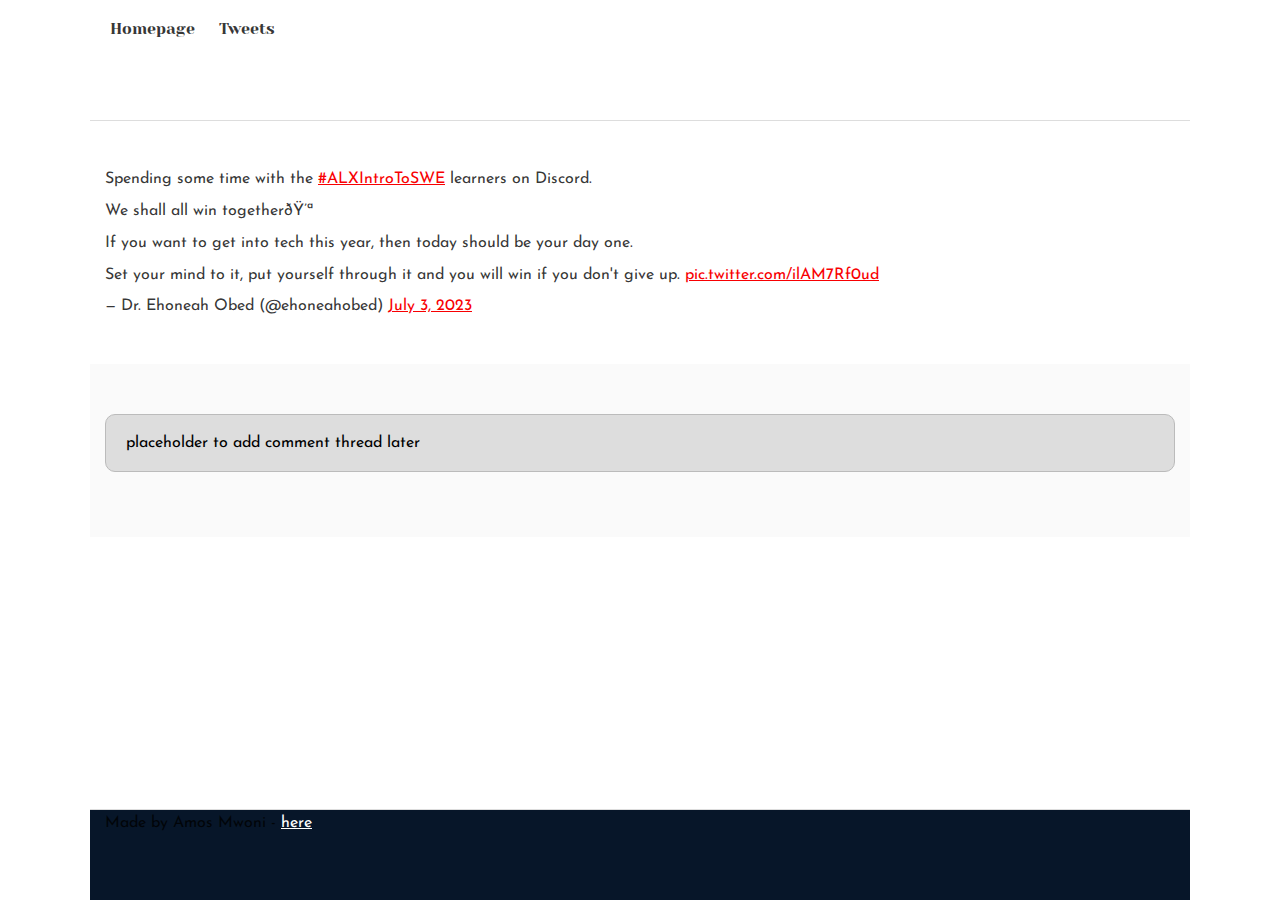
<file: css_basic/tweets.html>
<!DOCTYPE html>
<html lang="en">
<head>
    <link href="base.css" rel="stylesheet">
<link href="styles.css" rel="stylesheet">
    <title> This is a good website</title>
</head>
<body>
    <header>
        <ul>
            <li><a href="#"></a>Homepage</li>
            <li><a href="#"></a>Tweets</li>
        </ul>
    </header>
    <main>
        <article>
    <blockquote class="twitter-tweet" data-theme="dark"><p lang="en" dir="ltr">Spending some time with the <a href="https://twitter.com/hashtag/ALXIntroToSWE?src=hash&amp;ref_src=twsrc%5Etfw">#ALXIntroToSWE</a> learners on Discord.<br><br>We shall all win together💪<br><br>If you want to get into tech this year, then today should be your day one.<br><br>Set your mind to it, put yourself through it and you will win if you don&#39;t give up. <a href="https://t.co/ilAM7Rf0ud">pic.twitter.com/ilAM7Rf0ud</a></p>&mdash; Dr. Ehoneah Obed (@ehoneahobed) <a href="https://twitter.com/ehoneahobed/status/1675954748300619776?ref_src=twsrc%5Etfw">July 3, 2023</a></blockquote> <script async src="https://platform.twitter.com/widgets.js" charset="utf-8"></script>
</article>
<aside>
    <p>placeholder to add comment thread later</p>
</aside>
</main> 
    <footer>
        <p> Made by Amos Mwoni - <a href="https://www.youtube.com" target="_blank"> here </a>
    </footer>
</body>
</html>
</file>
<file: css_basic/base.css>
/* Importing webfonts */
/* (If you're learning CSS, you should disregard that) */

@import url(https://fonts.googleapis.com/css?family=Yeseva+One);
@import url(https://fonts.googleapis.com/css?family=Josefin+Sans:400,700,700italic,400italic);


/* CSS reset rules */

html, body {
	height: 100%;
	min-height: 100%;
}
html, body, div, span, applet, object, iframe,
h1, h2, h3, h4, h5, h6, p, blockquote, pre,
a, abbr, acronym, address, big, cite, code,
del, dfn, img, ins, kbd, q, s, samp,
small, strike, sub, sup, tt, var,
b, u, i, center,
dl, dt, dd,
fieldset, form, label, legend,
table, caption, tbody, tfoot, thead, tr, th, td,
article, aside, canvas, details, embed, 
figure, figcaption, footer, header, hgroup, 
menu, nav, output, ruby, section, summary,
time, mark, audio, video {
	margin: 0;
	padding: 0;
	border: 0;
	font-size: 100%;
	font: inherit;
	vertical-align: baseline;
}
/* HTML5 display-role reset for older browsers */
article, aside, details, figcaption, figure, 
footer, header, hgroup, menu, nav, section {
	display: block;
}
body {
	line-height: 1;
}
blockquote, q {
	quotes: none;
}
blockquote:before, blockquote:after,
q:before, q:after {
	content: '';
	content: none;
}
table {
	border-collapse: collapse;
	border-spacing: 0;
}


/* Fonts and colors */

body {
	font-family: 'Josefin Sans', serif;
	color: rgba(0, 0, 0, 0.8);
}
h1, h2, h3, h4, h5, h6, header {
	font-family: 'Yeseva One', sans-serif;
}
article {
}
header {
	border-bottom: 1px solid rgb(221,221,221);
	transition: border-bottom-color 1s ease;
}
header a {
	color: rgba(0, 0, 0, 0.8);
}
aside {
	background: #FAFAFA;
}
aside p {
	border: 1px solid #bbb;
	background: #ddd;
	color: black;
}
footer a {
	color: rgba(0, 0, 0, 0.8);
}
a {
	color: #F80002;
}


/* Positioning and margins */

@media (min-width: 1100px) {
	body {
		width: 1100px;
		margin: 0 auto;
	}
}

article {
	padding: 50px 15px;
}
article > *:first-child {
	margin-top: 0;
}
aside {
	padding: 50px 15px;
}
header .right {
	float: right;
	margin: 0 10px 15px;
}


/* Header */
header {
	padding: 20px 0;
	height: 80px;
}
header ul {
	list-style: none;
	margin: 0;
	padding: 0;
}
header li {
	display: inline;
	vertical-align:middle;
}
header li:first-child {
	margin: 0;
}
header li a {
	margin: 0 10px;
}
header li.logo {
	font-size: 36px;
}
header a {
	text-decoration: none;
}


/* Aside */

aside p {
	border-radius: 10px;
	padding: 20px 20px;
}


/* Footer */

footer {
	padding: 5px 15px;
	height: 80px;
    border-top: 1px solid rgb(221,221,221);

}


/* Text styles and margins */

p {
	margin-bottom: 15px;
}
h1 {
	font-size: 36px;
	margin: 40px 0 20px;
}
h2 {
	font-size: 32px;
	margin: 30px 0 15px;
}
h3 {
	font-size: 28px;
	margin: 25px 0 10px;
}
h4 {
	font-size: 20px;
	font-weight: bold;
	margin: 20px 0 10px;
}
h5 {
	font-size: 18px;
	font-weight: bold;
	margin: 15px 0 10px;
}
h6 {
	font-weight: bold;
	margin: 5px 0;
}

@media (max-width: 800px) {
  body.works_on_smartphone {
  	display: block;
  }
  body.works_on_smartphone main {
  	display: block;
  }
  header .right {
  	float: none;
  }
}
</file>
<file: css_basic/styles.css>
body{
display: flex;
flex-direction: column;
}

main{
flex-direction: row;
flex: auto;

}
article{
flex:2;
overflow-y: auto;
}
aside{
flex:3;
overflow-y: auto;
}

.banner{
    text-align: center;
    padding-left:10%;
    clear: both;
}

.banner h1{
    font-size: 100px;
}

.testimonial{
    background-color: #C271FF;
    text-align: center;
    padding-left:20%;
    clear: both;
    border-bottom: 1px solid rgb(221,221,221); 

   
}
.testimonial a{
    color:white;
}
.upper{
    border-bottom: 1px solid rgb(221,221,221); 
    display: block;
    
}

#link{
  text-align:right; 
  margin-left:80%; 
}

footer{
    background-color:#071629;
}

footer a{
    color: white;
}
</file>
